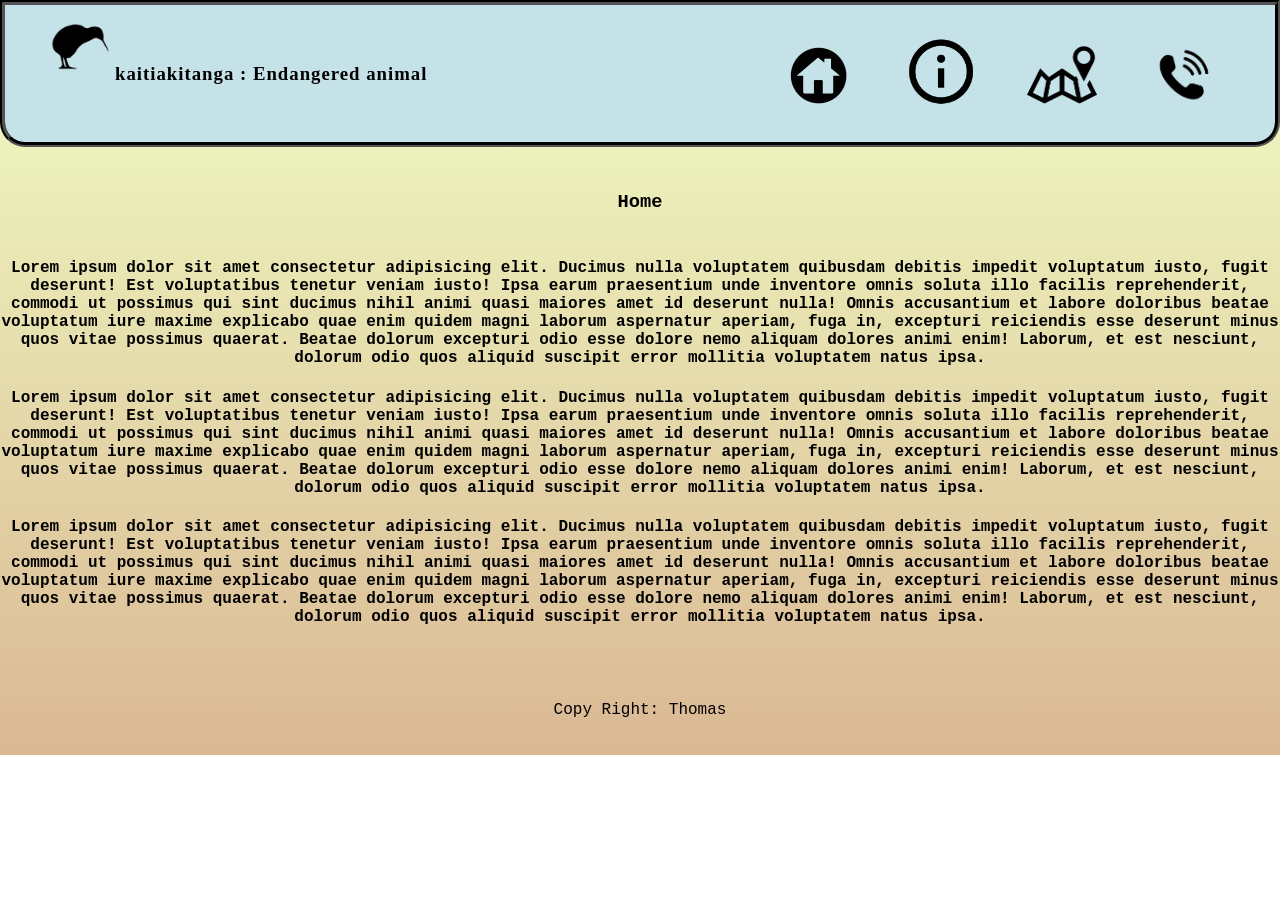
<file: index.html>
<!DOCTYPE html>
<html lang="en">
<head>
    <meta charset="UTF-8">
    <meta name="viewport" content="width=device-width, initial-scale=1.0">
    <title>kaitiakitanga : Endangered animal</title>
    <link rel="stylesheet" href="style.css">
    <link rel="icon" type="image/x-icon" href="favicon.ico">
</head>
<body>
    <div class="navbar">
        <div class="logo">
        <a href="index.html">
            <img src="logo.png" width="70px" alt="Home">
        </a>
        <h6>kaitiakitanga : Endangered animal</h6>
    </div>

        <div class="menu">
            <a href="index.html"><img src="HomeIcon.png" width="70px" alt="Home"></a>
            <a href="About.html"><img src="AboutIcon.png" width="70px" alt="About"></a>
            <a href="Maps.html"><img src="MapIcon.png" width="70px" alt="Maps"></a>
            <a href="Contact.html"><img src="PhoneIcon.png" width="70px" alt="Contact"></a>
        </div>
    </div>
    <h3>Home</h3>
    <h4>Lorem ipsum dolor sit amet consectetur adipisicing elit. Ducimus nulla voluptatem quibusdam debitis impedit voluptatum iusto, fugit deserunt! Est voluptatibus tenetur veniam iusto! Ipsa earum praesentium unde inventore omnis soluta illo facilis reprehenderit, commodi ut possimus qui sint ducimus nihil animi quasi maiores amet id deserunt nulla! Omnis accusantium et labore doloribus beatae voluptatum iure maxime explicabo quae enim quidem magni laborum aspernatur aperiam, fuga in, excepturi reiciendis esse deserunt minus quos vitae possimus quaerat. Beatae dolorum excepturi odio esse dolore nemo aliquam dolores animi enim! Laborum, et est nesciunt, dolorum odio quos aliquid suscipit error mollitia voluptatem natus ipsa.</h4>
    <h4>Lorem ipsum dolor sit amet consectetur adipisicing elit. Ducimus nulla voluptatem quibusdam debitis impedit voluptatum iusto, fugit deserunt! Est voluptatibus tenetur veniam iusto! Ipsa earum praesentium unde inventore omnis soluta illo facilis reprehenderit, commodi ut possimus qui sint ducimus nihil animi quasi maiores amet id deserunt nulla! Omnis accusantium et labore doloribus beatae voluptatum iure maxime explicabo quae enim quidem magni laborum aspernatur aperiam, fuga in, excepturi reiciendis esse deserunt minus quos vitae possimus quaerat. Beatae dolorum excepturi odio esse dolore nemo aliquam dolores animi enim! Laborum, et est nesciunt, dolorum odio quos aliquid suscipit error mollitia voluptatem natus ipsa.</h4>
    <h4>Lorem ipsum dolor sit amet consectetur adipisicing elit. Ducimus nulla voluptatem quibusdam debitis impedit voluptatum iusto, fugit deserunt! Est voluptatibus tenetur veniam iusto! Ipsa earum praesentium unde inventore omnis soluta illo facilis reprehenderit, commodi ut possimus qui sint ducimus nihil animi quasi maiores amet id deserunt nulla! Omnis accusantium et labore doloribus beatae voluptatum iure maxime explicabo quae enim quidem magni laborum aspernatur aperiam, fuga in, excepturi reiciendis esse deserunt minus quos vitae possimus quaerat. Beatae dolorum excepturi odio esse dolore nemo aliquam dolores animi enim! Laborum, et est nesciunt, dolorum odio quos aliquid suscipit error mollitia voluptatem natus ipsa.</h4>
    <br>
</body>
<footer>
    <p>Copy Right: Thomas</p>
</footer>
</html>
</file>
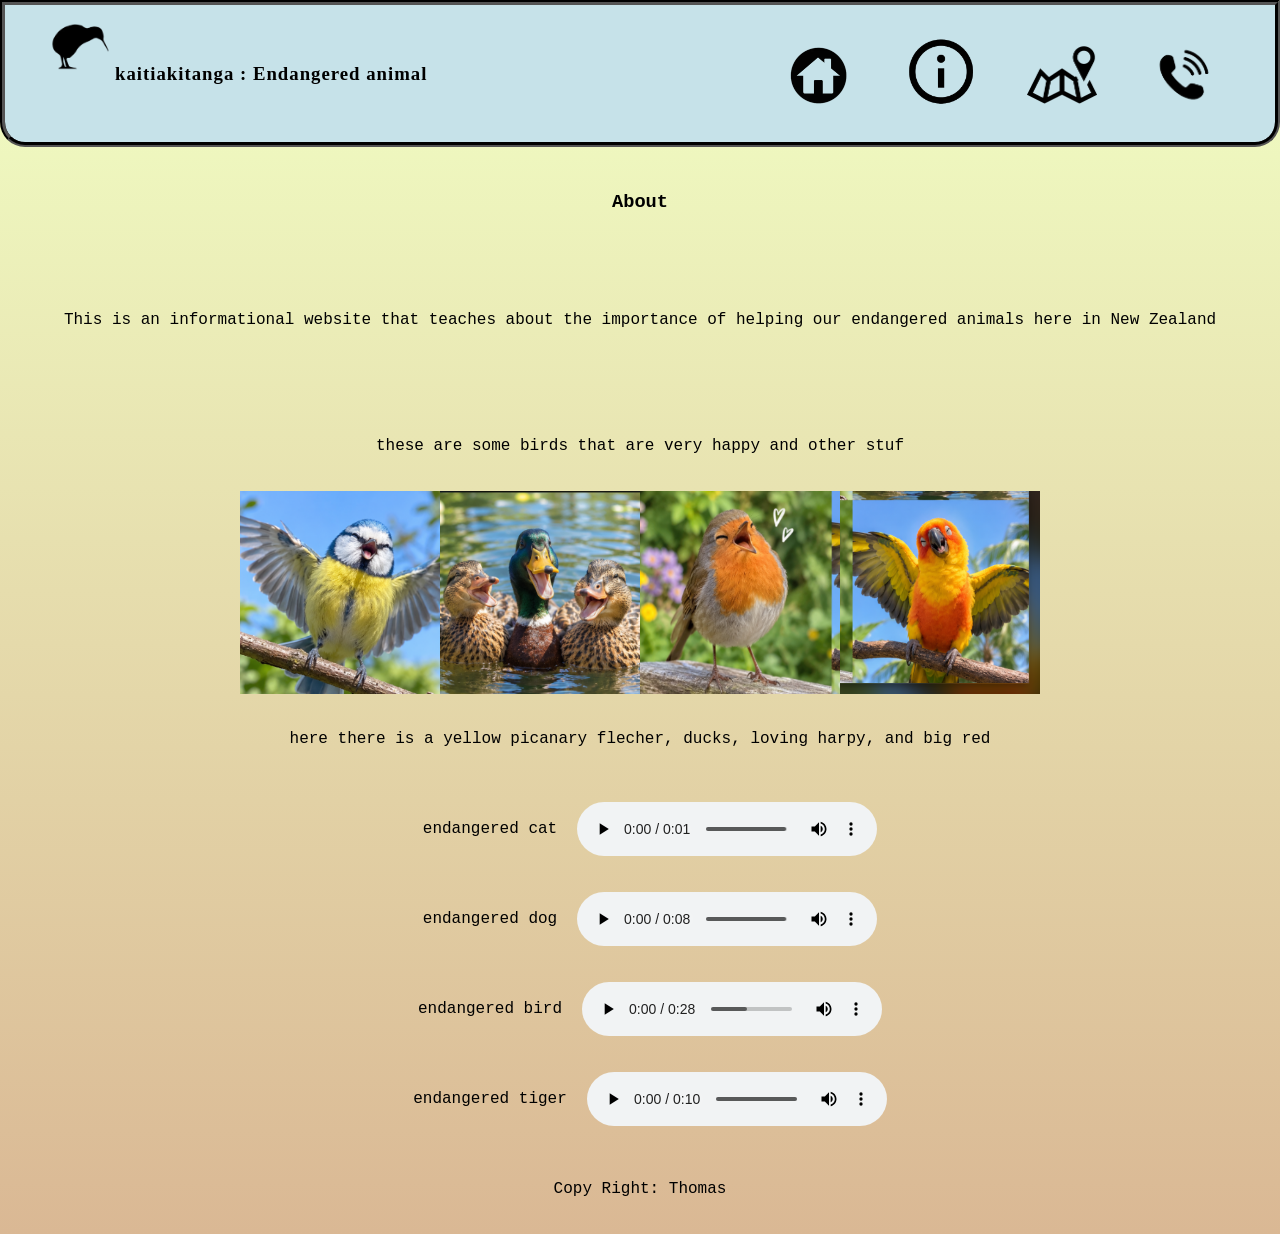
<file: About.html>
<!DOCTYPE html>
<html lang="en">
<head>
    <meta charset="UTF-8">
    <meta name="viewport" content="width=device-width, initial-scale=1.0">
    <title>About</title>
    <link rel="stylesheet" href="style.css">
    <link rel="icon" type="image/x-icon" href="favicon.ico">
</head>
<body>
    <div class="navbar">
        <div class="logo">
        <a href="index.html">
            <img src="logo.png" width="70px" alt="Home">
        </a>
        <h6>kaitiakitanga : Endangered animal</h6>
    </div>

        <div class="menu">
            <a href="index.html"><img src="HomeIcon.png" width="70px" alt="Home"></a>
            <a href="About.html"><img src="AboutIcon.png" width="70px" alt="About"></a>
            <a href="Maps.html"><img src="MapIcon.png" width="70px" alt="Maps"></a>
            <a href="Contact.html"><img src="PhoneIcon.png" width="70px" alt="Contact"></a>
        </div>
        
    </div>
    
    <h3>About</h3>
    <br>
    <p>This is an informational website that teaches about the importance of helping our endangered animals here in New Zealand</p>
    <br>
    <br>
    <p> these are some birds that are very happy and other stuf </p>
    
    <div class="map">
        <img src="Bird1.png" width="200px">
        <img src="Bird2.png" width="200px">
        <img src="Bird3.png" width="200px">
        <img src="Bird4.png" width="200px">
    </div>

    <p> here there is a yellow picanary flecher, ducks, loving harpy, and big red </p>

    <div class="audio-container">
        <p> endangered cat </p>
        <audio src="dragon-studio-cat-meow-401729.mp3" controls></audio>
    </div>
    <div class="audio-container">
        <p> endangered dog </p>
        <audio src="dragon-studio-dog-bark-sound-effect-322989.mp3" controls></audio>
    </div>
    <div class="audio-container">
        <p> endangered bird </p>
        <audio src="jia-mei-summer-bird-chipping-426107.mp3" controls></audio>
    </div>
    <div class="audio-container">
        <p> endangered tiger </p>
        <audio src="sherimfal-tiger-light-roar-t-293716.mp3" controls></audio>
    </div>
</body>
<footer>
    <p>Copy Right: Thomas</p>
</footer>
</html>
</file>
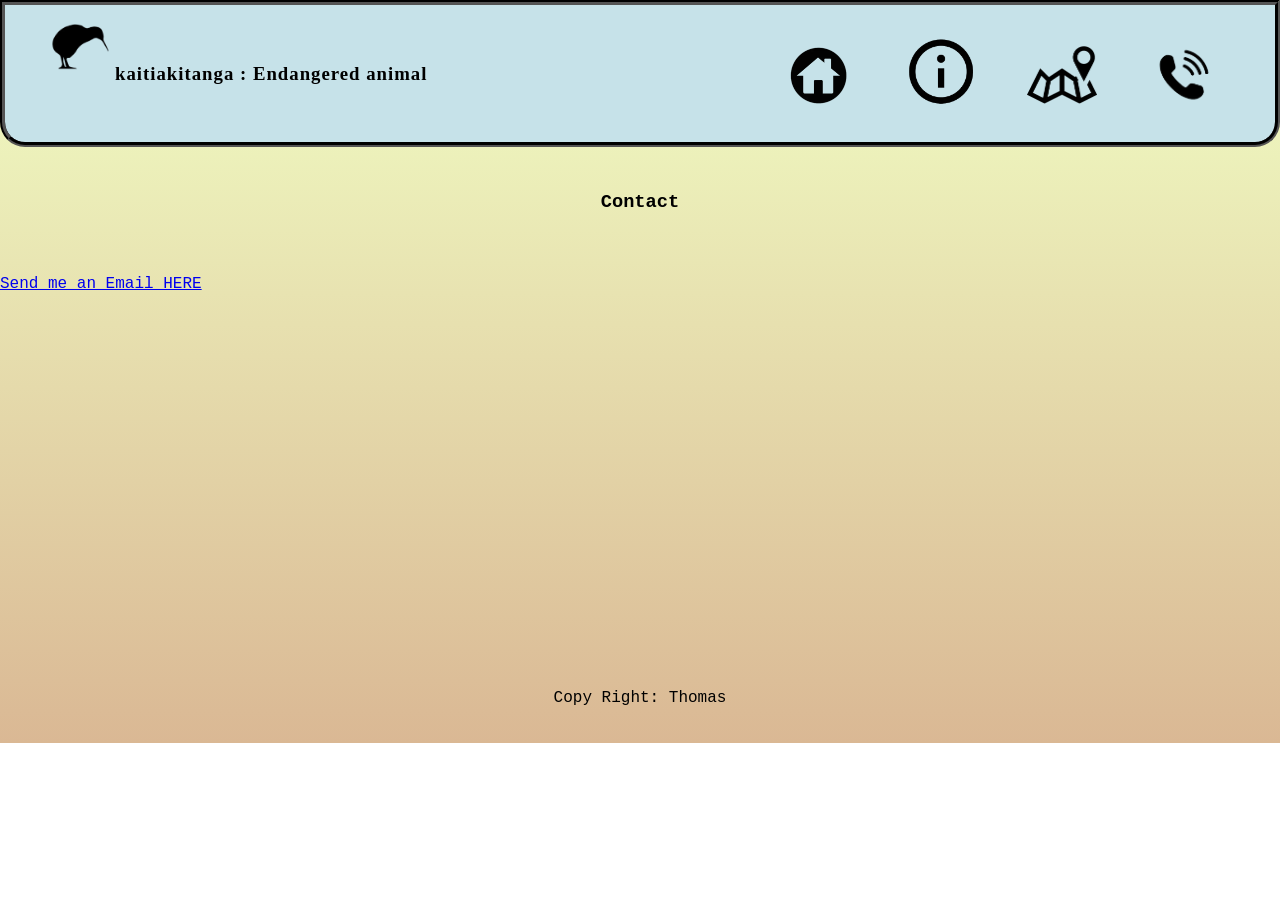
<file: Contact.html>
<!DOCTYPE html>
<html lang="en">
<head>
    <meta charset="UTF-8">
    <meta name="viewport" content="width=device-width, initial-scale=1.0">
    <title>Contact</title>
    <link rel="stylesheet" href="style.css">
    <link rel="icon" type="image/x-icon" href="favicon.ico">
</head>
<body>
    <div class="navbar">
        <div class="logo">
        <a href="index.html">
            <img src="logo.png" width="70px" alt="Home">
        </a>
        <h6>kaitiakitanga : Endangered animal</h6>
    </div>
        
        <div class="menu">
            <a href="index.html"><img src="HomeIcon.png" width="70px" alt="Home"></a>
            <a href="About.html"><img src="AboutIcon.png" width="70px" alt="About"></a>
            <a href="Maps.html"><img src="MapIcon.png" width="70px" alt="Maps"></a>
            <a href="Contact.html"><img src="PhoneIcon.png" width="70px" alt="Contact"></a>
        </div>
    </div>
    <h3>Contact</h3>
    <br>
    <a href="mailto:24235@lbc.school.nz"> Send me an Email HERE </a>
    <br>
    <br>
    <br>
    <br>
    <br>
    <br>
    <br>
    <br>
    <br>
    <br>
    <br>
    <br>
    <br>
    <br>
    <br>
    <br>
    <br>
    <br>
    <br>
    <br>
    <br>
</body>
<footer>
    <p>Copy Right: Thomas</p>
</footer>
</html>
</file>
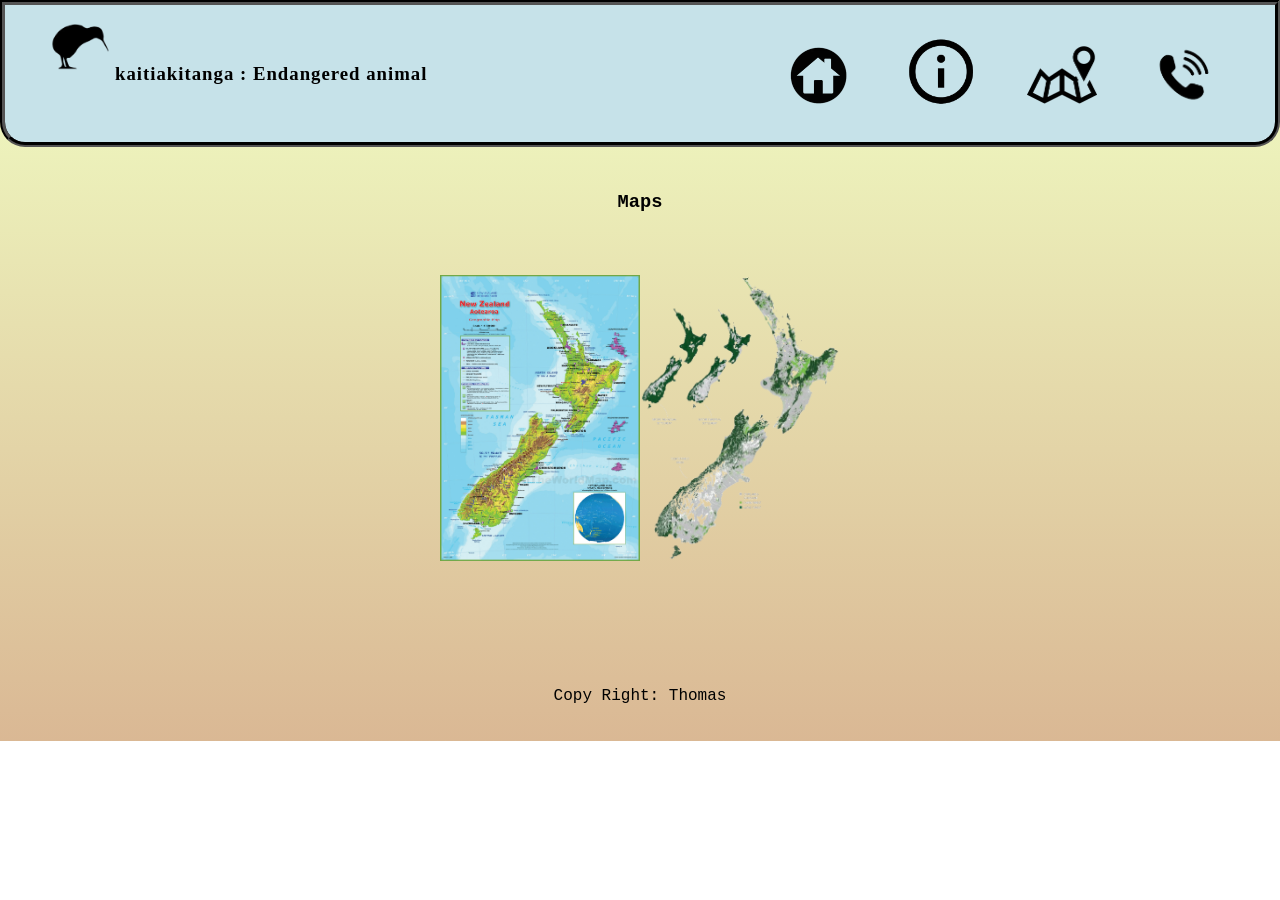
<file: Maps.html>
<!DOCTYPE html>
<html lang="en">
<head>
    <meta charset="UTF-8">
    <meta name="viewport" content="width=device-width, initial-scale=1.0">
    <title>Gallery</title>
    <link rel="stylesheet" href="style.css">
    <link rel="icon" type="image/x-icon" href="favicon.ico">
</head>
<body>
    <div class="navbar">
        <div class="logo">
        <a href="index.html">
            <img src="logo.png" width="70px" alt="Home">
        </a>
        <h6>kaitiakitanga : Endangered animal</h6>
    </div>

        <div class="menu">
            <a href="index.html"><img src="HomeIcon.png" width="70px" alt="Home"></a>
            <a href="About.html"><img src="AboutIcon.png" width="70px" alt="About"></a>
            <a href="Maps.html"><img src="MapIcon.png" width="70px" alt="Maps"></a>
            <a href="Contact.html"><img src="PhoneIcon.png" width="70px" alt="Contact"></a>
        </div>
    </div>
    <h3>Maps</h3>
    <br>
    <div class="map">
        <img src="Map1.png" width="200px">
        <img src="Map2.png" width="200px">
    </div>
    <br>
    <br>
    <br>
    <br>
    <br>
</body>
<footer>
    <p>Copy Right: Thomas</p>
</footer>
</html>
</file>
<file: style.css>
body {
    font-family: 'Courier New', Courier, monospace;
    background: linear-gradient(#f1ffc4, #DAB894);
    background-repeat: no-repeat;
    background-size: cover;
    overscroll-behavior: none;
    margin: 0;
}

h3 {
    padding: 25px;
    text-align: center;
}
h4 {
    text-align: center;
}

p {
    padding: 20px;
    text-align: center;
}

.audio-container {
    display: flex;
    justify-content: center;
    align-items: center;
}

.logo{
    color: #000000;
    font-size: 28px;
    font-weight: bold;
    letter-spacing: 1px;
    font-family: 'Times';
    display: flex;
}

.navbar { 
    display: flex;
    justify-content: space-between;
    align-items: center;
    background-color: #C6E2e9;
    padding: 14px 40px;
    border-top-left-radius: 0;
    border-bottom-left-radius: 25px;
    border-bottom-right-radius: 25px;
    border-color: #000000;
    border-width: 5px;
    border-style:groove
}

.menu a {
    text-decoration: none;
    color: #000000;
    font-size: 17px;
    padding: 10px 16px;
    margin-left: 10px;
    border-radius: 6px;
    transition: 0.3s;
}

.menu a :hover {
    background-color: #ffffffd0;
    color: #2e67be;
}

.map {
    display: flex;
    justify-content: center;
}
</file>
